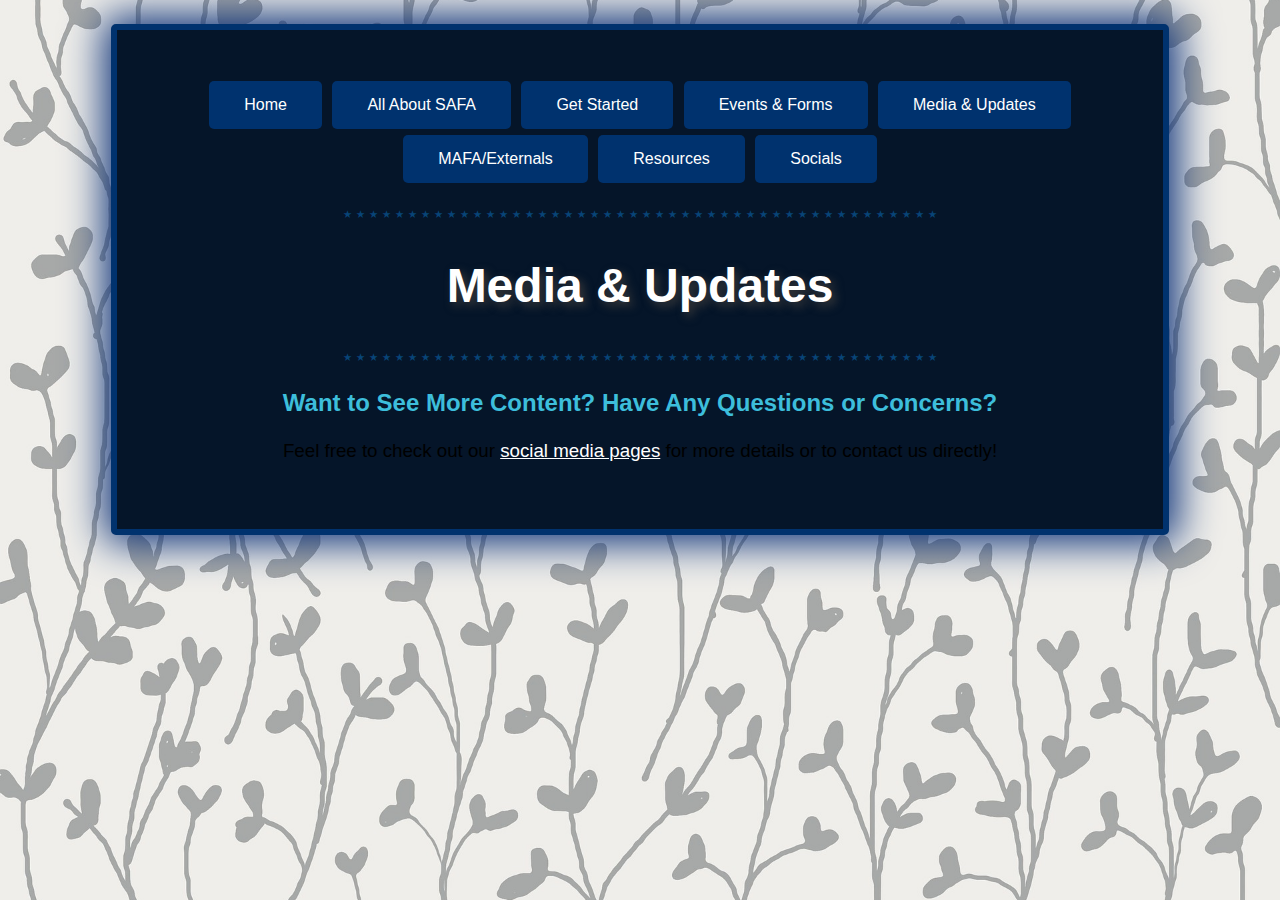
<file: media.html>
<!DOCTYPE html>
<html lang="en">
<head>
    <meta charset="UTF-8">
    <meta name="viewport" content="width=device-width, initial-scale=1.0">
    <title>Merchandise</title>
    <link rel="stylesheet" href="style.css">
    <link rel="icon" type="image/png" href="mini-safa-logo.png">
</head>
<body>
    <div class="container">
        <div class="button-group">
            <a href="index.html" class="btn">Home</a>
            <a href="all-about-safa.html" class="btn">All About SAFA</a>
            <a href="get-started.html" class="btn">Get Started</a>
            <a href="events.html" class="btn">Events & Forms</a>
            <a href="media.html" class="btn">Media & Updates</a>
            <a href="mafa-externals.html" class="btn">MAFA/Externals</a>
            <a href="resources.html" class="btn">Resources</a>
            <a href="social-media.html" class="btn">Socials</a>
        </div>
        <p style="color: #084477">⋆⋆⋆⋆⋆⋆⋆⋆⋆⋆⋆⋆⋆⋆⋆⋆⋆⋆⋆⋆⋆⋆⋆⋆⋆⋆⋆⋆⋆⋆⋆⋆⋆⋆⋆⋆⋆⋆⋆⋆⋆⋆⋆⋆⋆⋆</p>
        <h1>Media & Updates</h1>
        <p style="color: #084477">⋆⋆⋆⋆⋆⋆⋆⋆⋆⋆⋆⋆⋆⋆⋆⋆⋆⋆⋆⋆⋆⋆⋆⋆⋆⋆⋆⋆⋆⋆⋆⋆⋆⋆⋆⋆⋆⋆⋆⋆⋆⋆⋆⋆⋆⋆</p>
        <h2 style="color: #3dbedb">Want to See More Content? Have Any Questions or Concerns?</h2>
        <h3 class="no-bold">Feel free to check out our <a href="social-media.html">social media pages</a> for more details or to contact us directly!</h3>
</body>
</html>
</file>
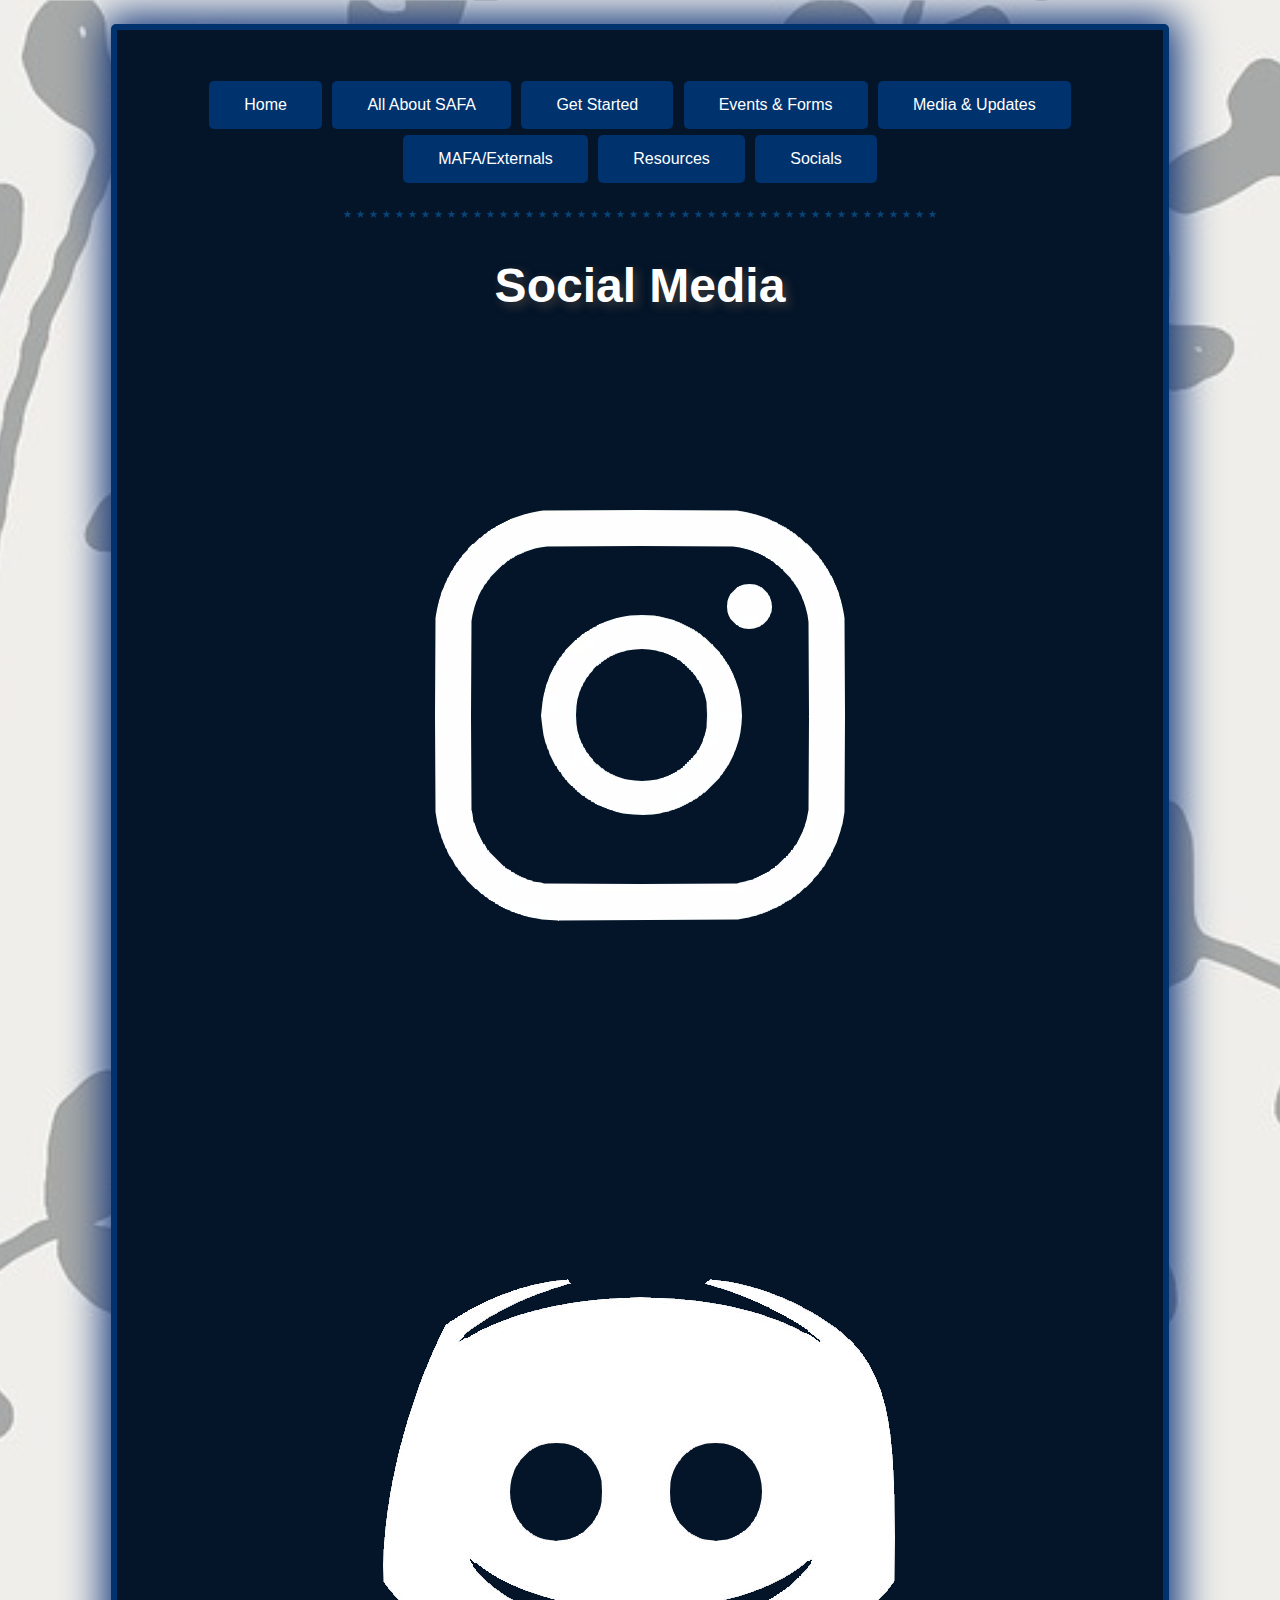
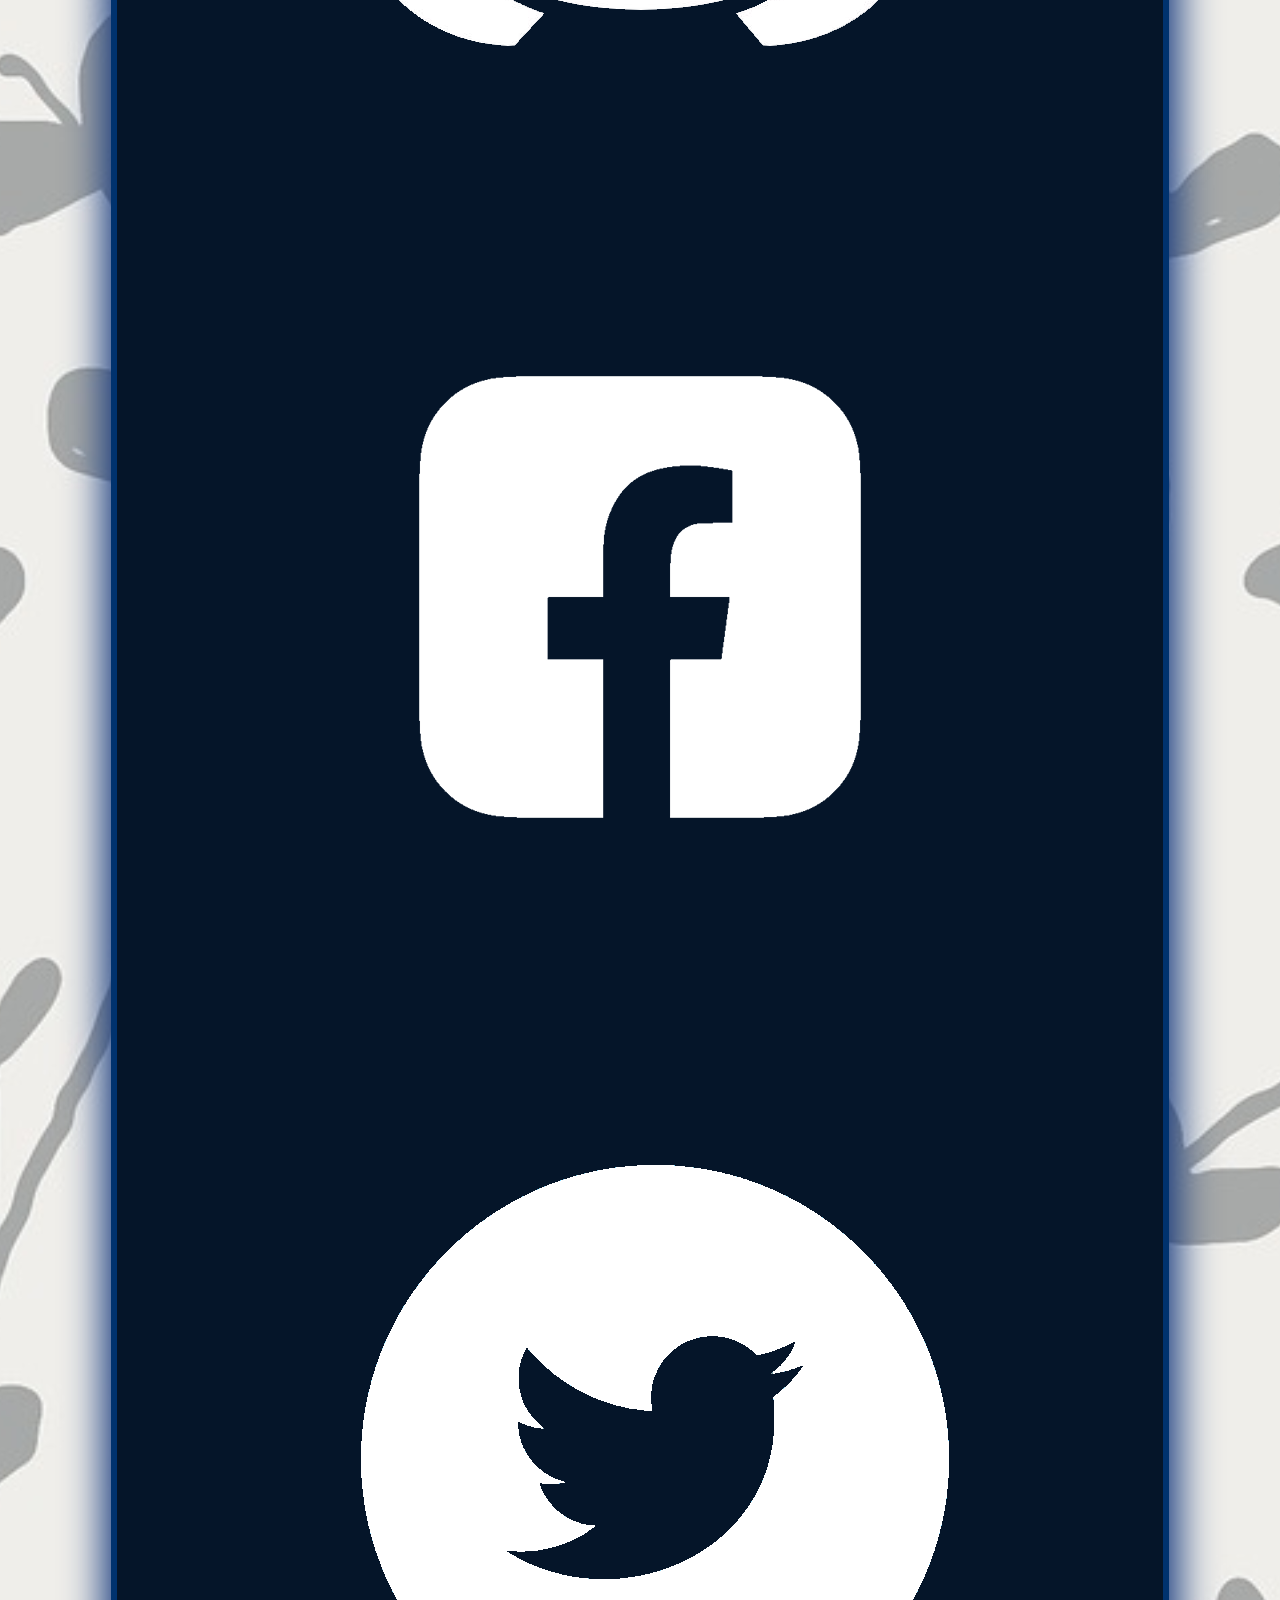
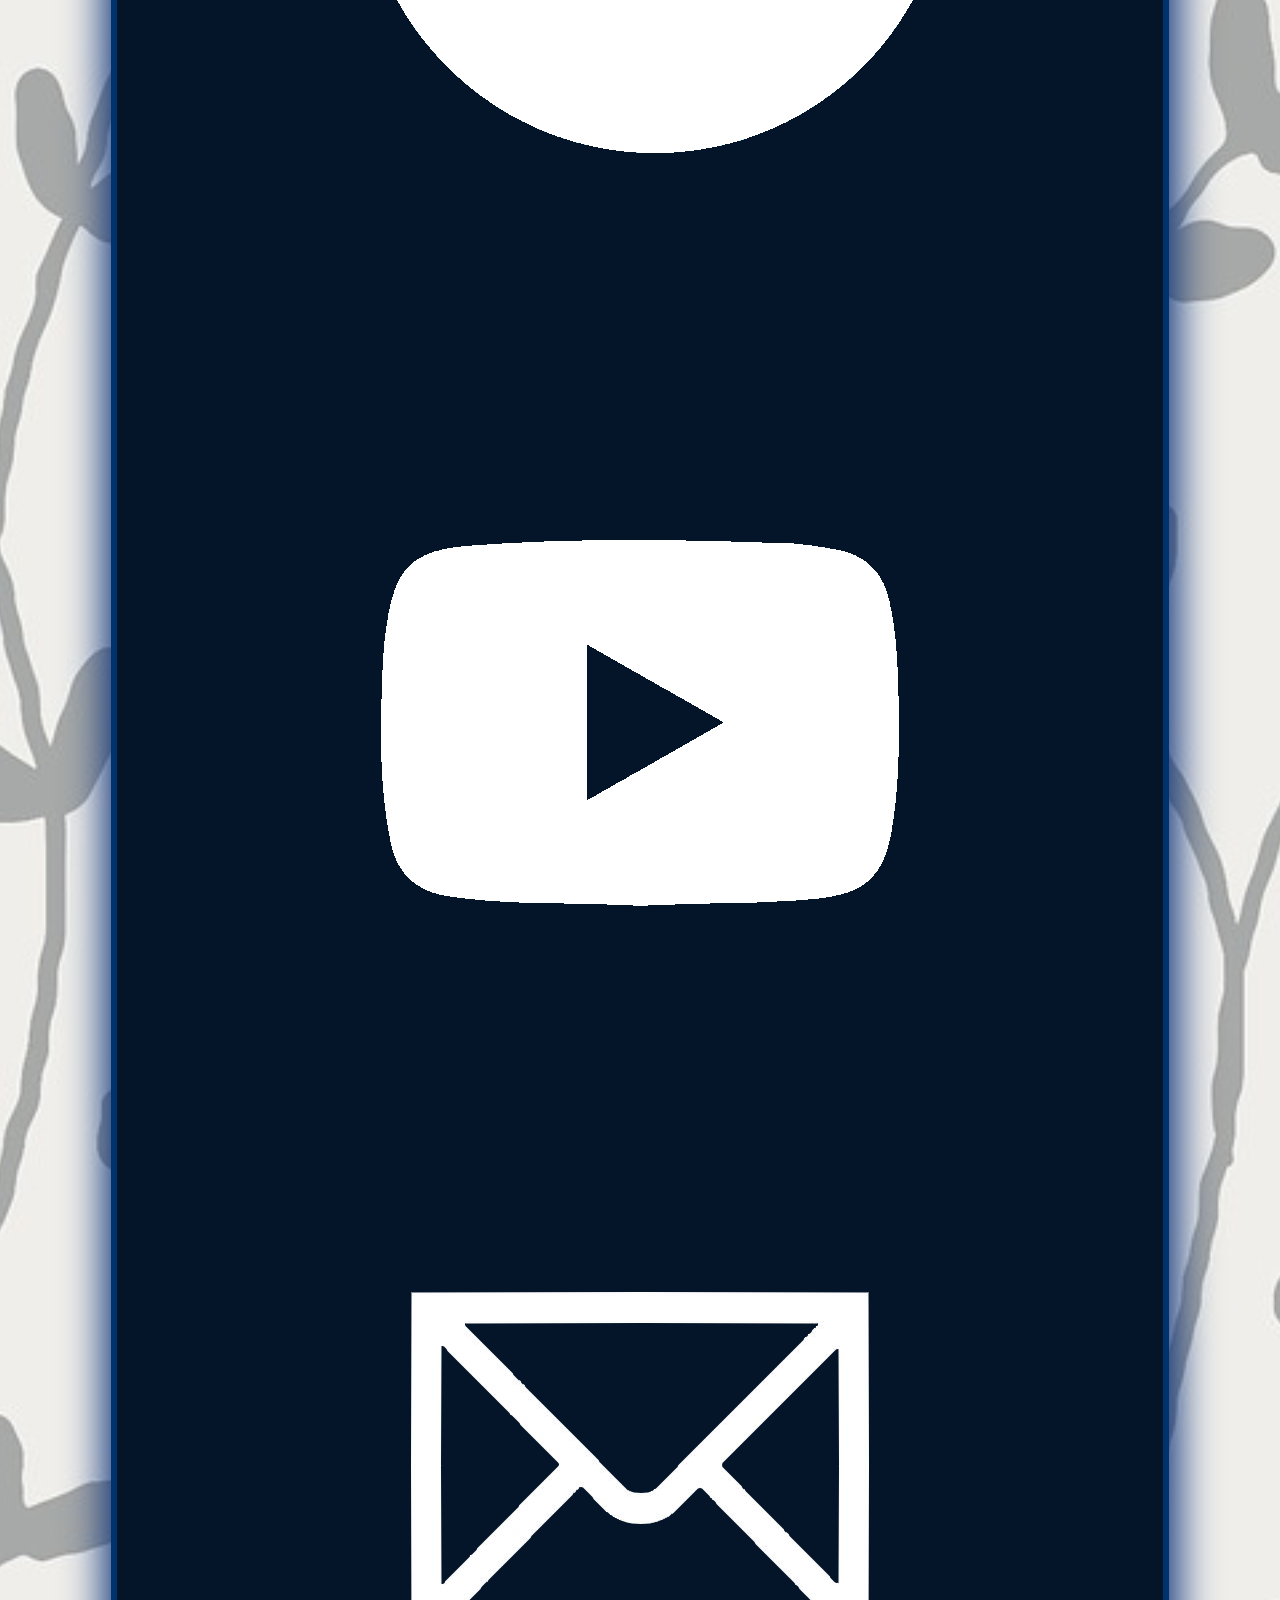
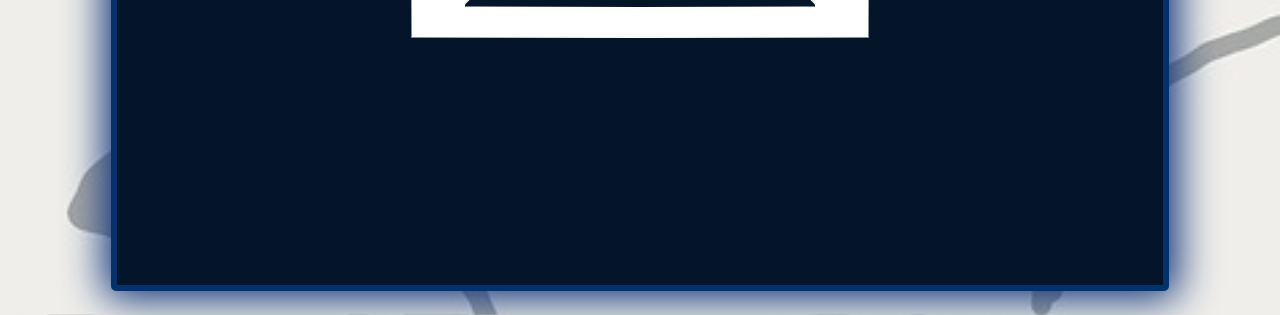
<file: social-media.html>
<!DOCTYPE html>
<html lang="en">
<head>
    <meta charset="UTF-8">
    <meta name="viewport" content="width=device-width, initial-scale=1.0">
    <title>Socials</title>
    <link rel="stylesheet" href="style.css">
    <link rel="icon" type="image/png" href="mini-safa-logo.png">
</head>
<body>
    <div class="container">
        <div class="button-group">
            <a href="index.html" class="btn">Home</a>
            <a href="all-about-safa.html" class="btn">All About SAFA</a>
            <a href="get-started.html" class="btn">Get Started</a>
            <a href="events.html" class="btn">Events & Forms</a>
            <a href="media.html" class="btn">Media & Updates</a>
            <a href="mafa-externals.html" class="btn">MAFA/Externals</a>
            <a href="resources.html" class="btn">Resources</a>
            <a href="social-media.html" class="btn">Socials</a>
        </div>
        <p style="color: #084477">⋆⋆⋆⋆⋆⋆⋆⋆⋆⋆⋆⋆⋆⋆⋆⋆⋆⋆⋆⋆⋆⋆⋆⋆⋆⋆⋆⋆⋆⋆⋆⋆⋆⋆⋆⋆⋆⋆⋆⋆⋆⋆⋆⋆⋆⋆</p>
        <h1>Social Media</h1>
        <div class="social-media">
            <a href="https://www.instagram.com/safa_umd/" target="_blank">
                <img src="ig-logo.png" alt="Instagram" class="icon">
            </a>
            <a href="https://discord.com/invite/YEQR9sD" target="_blank">
                <img src="discord-logo.png" alt="Discord" class="icon">
            </a>
            <a href="https://www.facebook.com/SAFAatDearborn" target="_blank">
                <img src="facebook-logo.png" alt="Facebook" class="icon">
            </a>
            <a href="https://twitter.com/safa_umd" target="_blank">
                <img src="twitter-logo.png" alt="Twitter" class="icon">
            </a>
            <a href="https://www.youtube.com/channel/UC8uOfMA3RO97fZ0kBbh--VA" target="_blank">
                <img src="yt-logo.png" alt="Youtube" class="icon">
            </a>
            <a href="mailto:umdsafa@gmail.com" target="_blank">
                <img src="email-logo.png" alt="Email" class="icon">
            </a>
        </div>
    </div>
</body>
</html>
</file>
<file: style.css>
html {
    font-size: 16px; /* Ensures 1rem = 16px */
}

body {
    margin: 0;
    font-family: Arial, sans-serif;
    background-color: white;
    display: flex;
    justify-content: center;
    align-items: center;
    background-image: url("background.jpg");
    background-position: center;
    background-size: cover;
}

.container {
    text-align: center;
    max-width: 90%;
    width: 59.375rem; /* 950px ÷ 16 */
    margin: 1.5rem auto;
    padding: 3rem;
    border: 0.375rem solid #00326E; /* 6px */
    -webkit-box-shadow: 0.0625rem 0 2.5rem 0.5rem #0C3178; /* 1px, 40px, 8px */
    box-shadow: 0.0625rem 0 2.5rem 0.5rem #0C3178;
    background-color: #051529;
    border-radius: 0.3125rem; /* 5px */
}

h1 {
    font-size: 3rem;
    color: white;
    text-shadow: 0.25rem 0.25rem 0.625rem #3b3b3b;
}

h2 {
    font-size: 1.5rem;
    color: white;
    line-height: 1.5;
    margin: 1rem;
}

p {
    font-size: 1.3rem;
    margin: 1rem;
    color: white;
}

.bullet-point {
    font-size: 1.3rem;
    color: white;
    margin: 0.5rem 0;
}

.button-group .btn {
    display: inline-block;
    text-decoration: none;
    padding: 0.9375rem 2.1875rem; /* 15px 35px */
    margin: 0.1875rem; /* 3px */
    color: white;
    background-color: #00326E;
    border-radius: 0.3125rem; /* 5px */
}

.button-group .btn:hover {
    background-color: #F7CB2D;
}

a {
    text-decoration: underline;
    color: white;
    transition: color 0.3s ease;
}

a:hover {
    color: #2B8FF0;
}


.no-bold {
    font-weight: normal;
}

.white-text {
    color: white;
}

.logo {
    max-width: 100%;
    height: auto;
    margin: 1rem 0;
}

@media (max-width: 600px) {
    .container {
        padding: 1.5rem;
        width: 95%;
        margin: 1rem auto;
        border-width: 0.25rem;
        box-shadow: 0 0 1.5rem 0.25rem #0C3178;
    }

    h1 {
        font-size: 2rem;
    }

    h2 {
        font-size: 1.2rem;
    }

    p {
        font-size: 1rem;
        color: white;
    }

    .button-group .btn {
        display: inline-block;
        width: 45%;
        padding: 0.75rem 1.5rem;
        font-size: 1rem;
        margin: 0.3rem auto;
    }

    .logo {
        max-width: 90%;
        margin: 1rem auto;
    }
}
</file>
